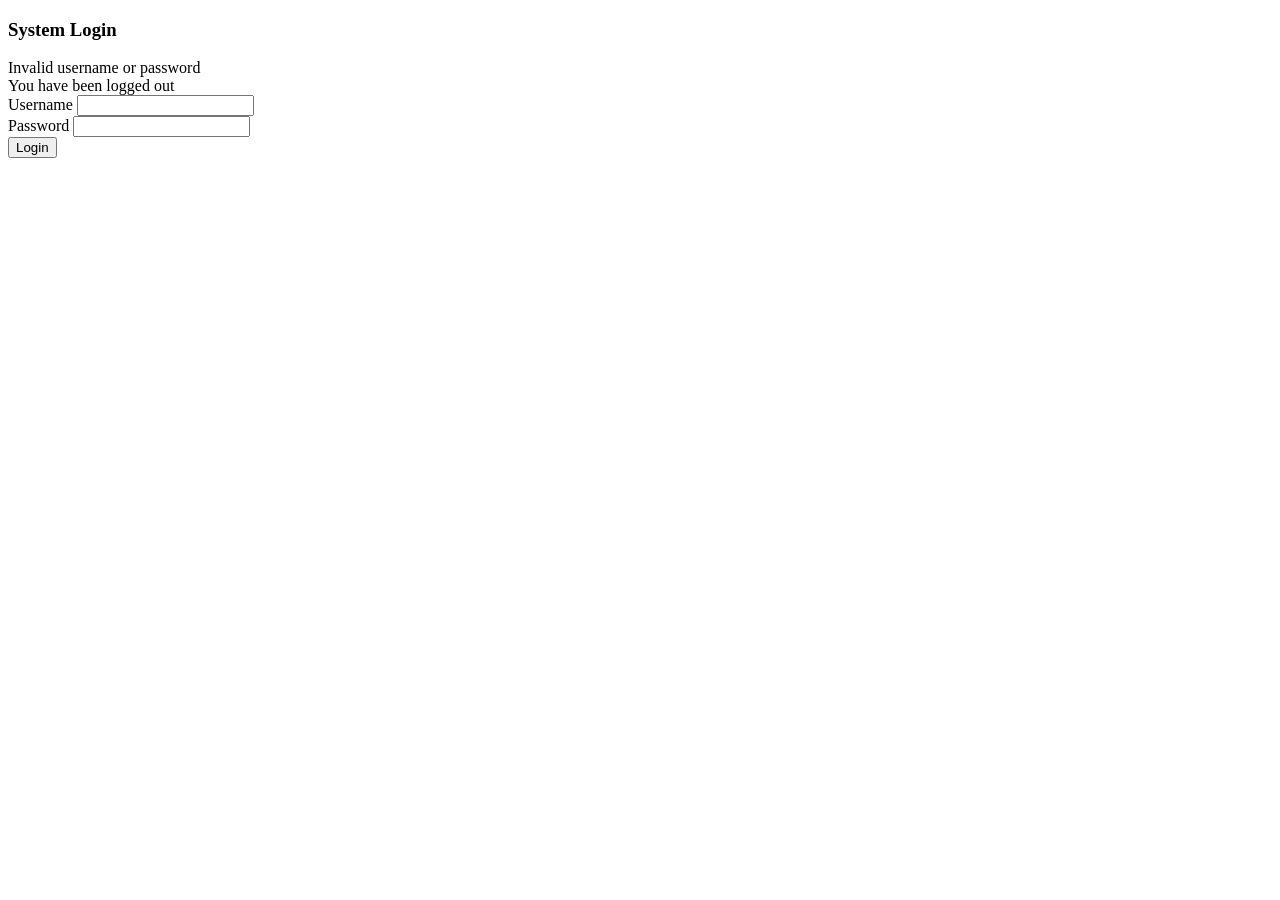
<file: src/main/resources/templates/login.html>
<!DOCTYPE html>
<html lang="en" xmlns:th="http://www.thymeleaf.org">
<head>
    <meta charset="UTF-8">
    <meta name="viewport" content="width=device-width, initial-scale=1.0">

    <title>Login</title>
    <link rel="stylesheet" th:href="@{/css/style.css}">
</head>

<body>
<div class="safari-top-anchor"></div>
<div class="safari-bottom-anchor"></div>
<div class="login-wrapper">

    <div class="login-card weather_block">
        <h3>System Login</h3>

        <!-- Spring Security error handling -->
        <div class="error-msg" th:if="${param.error}">
            Invalid username or password
        </div>

        <div class="error-msg" th:if="${param.logout}">
            You have been logged out
        </div>

        <form class="login-form" method="post" action="/login">

            <div class="form-group">
                <label for="username">Username</label>
                <input type="text"
                       id="username"
                       name="username"
                       required />
            </div>

            <div class="form-group">
                <label for="password">Password</label>
                <input type="password"
                       id="password"
                       name="password"
                       required />
            </div>

            <button type="submit">Login</button>
        </form>

    </div>

</div>

<script type="module" th:src="@{/js/page-sky.js}"></script>
</body>
</html>
</file>
